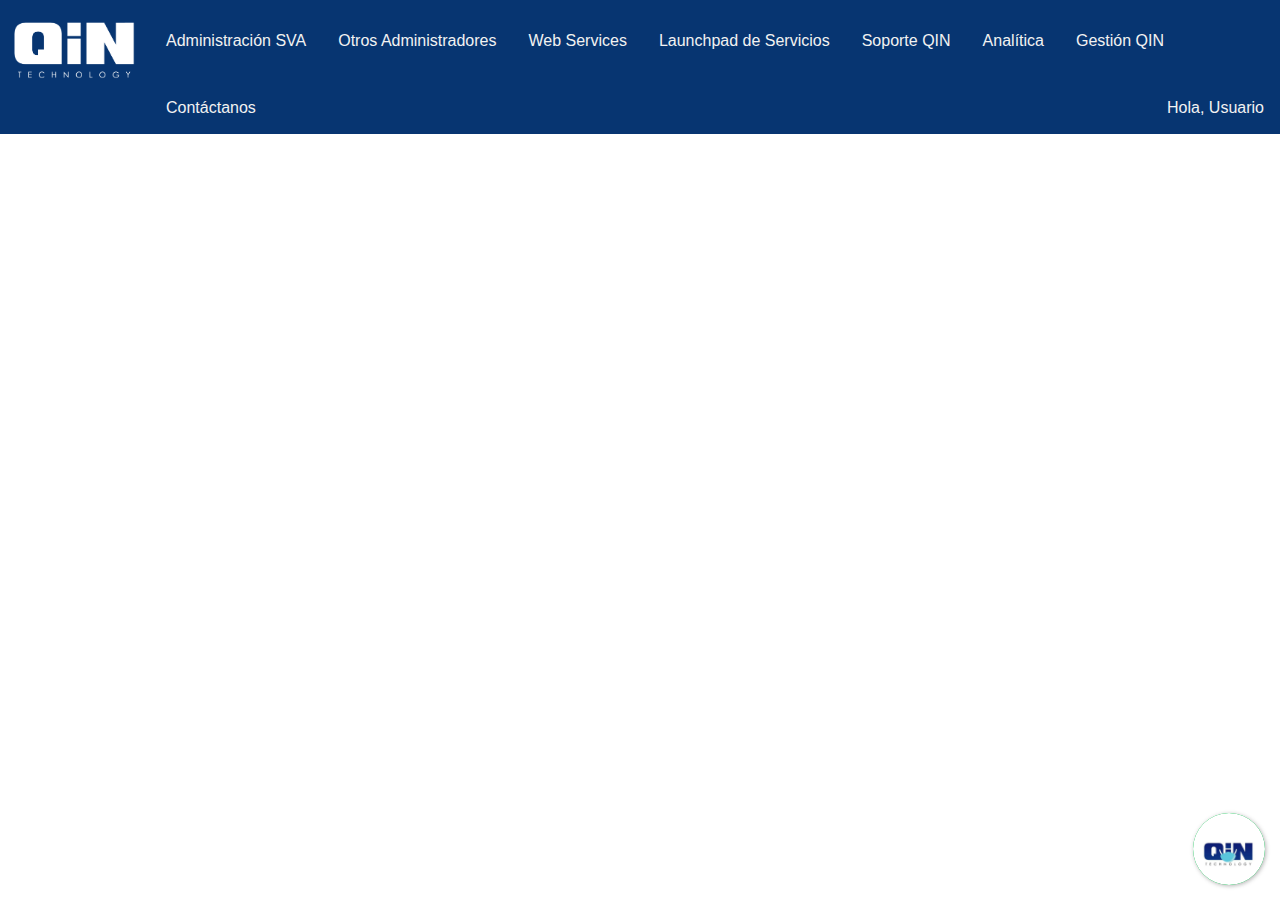
<file: www/index.html>
<!DOCTYPE html>
<html lang="en">
<head>
  <meta charset="UTF-8">
  <meta name="viewport" content="width=device-width, initial-scale=1.0">
  <link rel="stylesheet" href="css/style.css">
  <script src="js/scripts.js"></script>
  <link rel="stylesheet" href="https://stackpath.bootstrapcdn.com/bootstrap/4.5.2/css/bootstrap.min.css" integrity="sha384-JcKb8q3iqJ61gNV9KGb8thSsNjpSL0n8PARn9HuZOnIxN0hoP+VmmDGMN5t9UJ0Z" crossorigin="anonymous">
  <link rel="stylesheet" href="https://cdnjs.cloudflare.com/ajax/libs/font-awesome/4.7.0/css/font-awesome.min.css">

  <!-- Chat -->
  <!--JQuery-->  
  <script type="text/javascript" src="jquery-3.3.1.min.js"></script>
  <script type="text/javascript" src="floating-wpp.min.js"></script>
  <link rel="stylesheet" href="floating-wpp.min.css">


</head>
<body>
  <header>

    <div class="topnav" id="myTopnav">
      <img src="img/qinblanco.png" class="logo">
      <a class="aproyecto tablinks" href="#" onclick="optionMenu(event, 'admsva')">Administración SVA</a>
      <a href="#" class="tablinks" onclick="optionMenu(event, 'otrosadm')">Otros Administradores</a>
      <a href="#" class="tablinks" onclick="optionMenu(event, 'webservices')">Web Services</a>
      <a href="#" class="tablinks" onclick="optionMenu(event, 'lpservicios')">Launchpad de Servicios</a>
      <a href="#" class="tablinks" onclick="optionMenu(event, 'soporte')">Soporte QIN</a>
      <a href="#" class="tablinks" onclick="optionMenu(event, 'analitica')">Analítica</a>
      <a href="#" class="tablinks" onclick="optionMenu(event, 'gestion')">Gestión QIN</a>
      <a href="#" class="tablinks" onclick="optionMenu(event, 'contacto')">Contáctanos</a>
      <a href="#" class="userlink"><span class="spansaludo">Hola,</span> Usuario</a>
      <a href="javascript:void(0);" class="icon" onclick="responsiveMenu()">
        <i class="fa fa-bars"></i>
      </a>
    </div>
  </header>

<div class="tabcontent" id="admsva">
  <div class="container bg">
    <div class="wrap row">

      <div class="tile col">
        <img src='img/image4.png'/>
        <div class="textittle"><h1 class="cardheader"><a href="http://10.46.0.250:8043/" target="_blank">Administración VoLTE</h1></a></div>
        <div class="text">
          <p class="animate-text">Descargar Brochure <i class="fa fa-file"></i></p>
          <p class="animate-text">Descargar Documentación <i class="fa fa-download"></i></p>
        </div>
      </div>

      <div class="tile col"> 
        <img src='img/Captura4.PNG'/>
        <div class="textittle"><h1 class="cardheader"><a href="http://10.46.0.250:13016" target="_blank">Administrador Carrier Billing</h1></a></div>
        <div class="text">
          <h2 class="animate-text">Plataforma de Administración de subscripciones y contrataciones.</h2>
          <p class="animate-text">Descargar Documentación </p>
        </div>
      </div>

      <div class="tile col"> 
        <img src='img/Captura5.png'/>
        <div class="textittle"><h1 class="cardheader"><a href="http://172.24.168.230:8000/" target="_blank">Consultor Multiplataformas</h1></a></div>
        <div class="text">
          <p class="animate-text">Descargar Documentación</p>
        </div>
      </div>

      <div class="tile col"> 
        <img src='img/Captura6.png'/>
        <div class="textittle"><h1 class="cardheader"><a href="http://10.46.0.250:14001/" target="_blank">Portal Manager</h1></a></div>
        <div class="text">
          <h2 class="animate-text">Portal de Administración de Suscripciones</h2>
          <p class="animate-text">Descargar Documentación</p>
        </div>
      </div>

    </div>

    <div class="wrap row">

      <div class="tile col">
        <img src='img/image6.png'/>
        <div class="textittle"><h1 class="cardheader"><a href="http://10.46.0.160:8011/" target="_blank">Administrador Notification Manager</h1></a></div>
        <div class="text">
          <p class="animate-text">Descargar Documentación</p> 
        </div>
      </div>

      <div class="tile col">
        <img src='img/image7.png'/>
        <div class="textittle"><h1 class="cardheader"><a href="http://10.10.0.187/envioMasivoSms/login.php" target="_blank">Administrador SMS Campaña</h1></a></div>
        <div class="text">
          <p class="animate-text">Descargar Documentación</p> 
        </div>
      </div>

      <div class="tile col">
        <img src='img/image8.png'/>
        <div class="textittle"><h1 class="cardheader"><a href="http://10.45.0.232:8080/login/" target="_blank">Administrador Portal de Descarga</h1></a></div>
        <div class="text">
          <p class="animate-text">Descargar Documentación</p> 
        </div>
      </div>

      <div class="tile col">
        <img src='img/image9.png'/>
        <div class="textittle"><h1 class="cardheader"><a href="http://10.46.0.180:5003/" target="_blank">Administrador Pack Digital</h1></a></div>
        <div class="text">
          <p class="animate-text">Descargar Documentación</p> 
        </div>
      </div>

    </div>

    <div class="wrap row">

      <div class="tile col">
        <img src='img/image10.png'/>
        <div class="textittle"><h1 class="cardheader"><a href="http://10.10.0.203/bolsasturboTrio/index.php" target="_blank">Administrador Bolsas Turbo</h1></a></div>
        <div class="text">
          <p class="animate-text">Descargar Documentación</p> 
        </div>
      </div>

      <div class="tile col">
        <img src='img/image11.png'/>
        <div class="textittle"><h1 class="cardheader"><a href="http://10.177.102.224:5080/recomendador_p_roaming/" target="_blank">Administrador Recomentador de Planes</h1></a></div>
        <div class="text">
          <p class="animate-text">Descargar Documentación</p> 
        </div>
      </div>

      <div class="tile col">
        <img src='img/image12.png'/>
        <div class="textittle"><h1 class="cardheader"><a href="http://10.183.13.29:10080/minutrade/" target="_blank">Administrador Minutrade</h1></a></div>
        <div class="text">
          <p class="animate-text">Descargar Documentación</p> 
        </div>
      </div>

      <div class="tile col">
        <img src='img/image13.png'/>
        <div class="textittle"><h1 class="cardheader"><a href="http://10.46.0.250:13024/" target="_blank">Administrador Cuenta Corriente Roaming</h1></a></div>
        <div class="text">
          <p class="animate-text">Descargar Documentación</p> 
        </div>
      </div>

    </div>

    <div class="wrap row">

      <div class="tile col"> 
        <img src='img/image2.png'/>
        <div class="textittle"><h1 class="cardheader"><a href="http://10.46.0.181:8009/login/" target="_blank">Administrador Preplan Believe</h1></a></div>
        <div class="text">
          <p class="animate-text">Descargar Documentación</p>
        </div>
      </div>

      <div class=" col"> 
      </div>

      <div class=" col"> 
      </div>

      <div class=" col"> 
      </div>
  
    </div>
  </div>
</div>

<div class="tabcontent" id="otrosadm">
  <div class="container bg">
    <div class="wrap row">

      <div class="tile col"> 
        <img src='img/image1.png'/>
        <div class="textittle"><h1 class="cardheader"><a href="https://cabgestion.cl/#" target="_blank">Sistema Gestión de Taxis</h1></a></div>
        <div class="text">
          <p class="animate-text">Descargar Documentación </p>
        </div>
      </div>

      <div class="tile col">
        <img src='img/image3.png'/>
        <div class="textittle"><h1 class="cardheader"><a href="https://cabgestion.cl/gst" target="_blank">Gestión Horas Extras</h1></a></div>
        <div class="text">
          <p class="animate-text">Descargar Documentación</p> 
        </div>
      </div>

      <div class="tile col">
        <img src='img/image5.png'/>
        <div class="textittle"><h1 class="cardheader"><a href="https://cabgestion.cl/empresas" target="_blank">Sistema de Taxis Empresa</h1></a></div>
        <div class="text">
          <p class="animate-text">Descargar Documentación</p> 
        </div>
      </div>

      <div class="tile col">
        <img src='img/asset.png'/>
        <div class="textittle"><h1 class="cardheader"><a href="http://149.28.183.86:2346/dashboard/" target="_blank">Asset Management</h1></a></div>
        <div class="text">
          <p class="animate-text">Descargar Documentación</p> 
        </div>
      </div>

    </div>
  </div>

</div>

<div class="tabcontent" id="webservices">

</div>

<div class="tabcontent" id="lpservicios">
  <div class="container">
    <div class="wrap row">

      <div class="tile col"> 
        <img src='img/Captura2.PNG'/>
        <div class="textittle"><h1 class="cardheader"><a href="http://10.46.0.160:8032/qin/services/PM/consulta?msisdn=56977095634" target="_blank">Launchpad de Servicios y Suscripciones</h1></a></div>
        <div class="text">
            <p class="animate-text">Descargar Documentación</p>
        </div>
      </div>

      <div class="tile col"> 
        <img src='img/Captura3.PNG'/>
        <div class="textittle"><h1 class="cardheader"><a href="#" target="_blank">Consumo No Facturado</h1></a></div>
        <div class="text">
          <p class="animate-text">Descargar Documentación</p>
        </div>
      </div>

      <div class="tile col"> 
        <img src='img/Captura7.png'/>
        <div class="textittle"><h1 class="cardheader"><a href="http://10.46.0.160:8032/qin/services/PM/consulta?msisdn=56977095634" target="_blank">Launchpad CarrierBilling</h1></a></div>
        <div class="text">
          <h2 class="animate-text">Plataforma de Visualización de Suscripciones y Contratación.</h2>
          <p class="animate-text">Descargar Documentación</p>
        </div>
      </div>

    </div>
  </div>

</div>

<div class="tabcontent" id="soporte">
<div class="container">
  <div class="wrap row">

    <div class="tile col"> 
      <img src='img/osticket.png'/>
      <div class="textittle"><h1 class="cardheader"><a href="https://ost.qin.cl/login.php" target="_blank">Ticket Remedy</h1></a></div>
      <div class="text">
        <p class="animate-text"></p>
      </div>
    </div>

    <div class="tile col"> 
      <img src='img/mantis.png'/>
      <div class="textittle"><h1 class="cardheader"><a href="http://mantis.qin.cl/login_page.php" target="_blank">Mantis</h1></a></div>
      <div class="text">
        <p class="animate-text"></p>
      </div>
    </div>

    <div class="tile col"> 
      <img src='img/monitoreo.png'/>
      <div class="textittle"><h1 class="cardheader"><a href="" target="_blank">Plataforma Monitoreo</h1></a></div>
      <div class="text">
        <p class="animate-text"></p>
      </div>
    </div>

  </div>
</div>
</div>

<div class="tabcontent" id="analitica">
  <div class="container">
    <div class="wrap row">
  
      <div class="tile col"> 
        <img src='img/confluence.png'/>
        <div class="textittle"><h1 class="cardheader"><a href="http://10.184.32.130:8090/" target="_blank">Confluence</h1></a></div>
        <div class="text">
          <p class="animate-text"></p>
        </div>
      </div>  

    </div>
  </div>
</div>

<div class="tabcontent" id="gestion">

  <div class="container bg">
    <div class="wrap row">
  
      <div class="tile col"> 
        <img src='img/activecollab.png'/>
        <div class="textittle"><h1 class="cardheader"><a href="http://erp.qin.cl/" target="_blank">Active Collab</h1></a></div>
        <div class="text">
          <p class="animate-text"></p>
        </div>
      </div>
  
      <div class="tile col"> 
        <img src='img/trello.png'/>
        <div class="textittle"><h1 class="cardheader"><a href="https://trello.com/b/SQ5LOYlr/tareas-desarrollo" target="_blank">Trello</h1></a></div>
        <div class="text">
          <p class="animate-text"></p>
        </div>
      </div>
  
      <div class="tile col"> 
        <img src='img/onedrive.png'/>
        <div class="textittle"><h1 class="cardheader"><a href="" target="_blank">OneDrive</h1></a></div>
        <div class="text">
          <p class="animate-text"></p>
        </div>
      </div>

      <div class="tile col"> 
        <img src='img/sharepoint.png'/>
        <div class="textittle"><h1 class="cardheader"><a href="https://qintechnology.sharepoint.com/" target="_blank">SharePoint</h1></a></div>
        <div class="text">
          <p class="animate-text"></p>
        </div>
      </div>
  
    </div>
  </div>

</div>

<div class="tabcontent" id="contacto">
  <div class="container">
    <div class="wrap row">

      <div class="tile col"> 
        <img src='img/Captura1.PNG'/>
        <div class="textittle"><h1 class="cardheader"><a href="https://www.qin.cl/" target="_blank">Web Qin Technology</h1></a></div>
        <div class="text">
          <p class="animate-text"></p>
        </div>
      </div>

    </div>
  </div>

</div>
<!--Div where the WhatsApp will be rendered-->  
<div id="WAButton"></div>  

</body>
</html>


<script type="text/javascript">  
  $(function () {
          $('#WAButton').floatingWhatsApp({
              phone: '+56977095634', //WhatsApp Business phone number
              headerTitle: 'Chatea con nosotros!', //Popup Title
              popupMessage: 'Hola, en qué te podemos ayudar?', //Popup Message
              showPopup: true, //Enables popup display
              buttonImage: '<img src="img/qinayuda.png">', //Button Image
              //headerColor: 'crimson', //Custom header color
              //backgroundColor: 'crimson', //Custom background button color
              position: "right", //Position: left | right
              headerColor: "#073571"
          });
      });
</script>
</file>
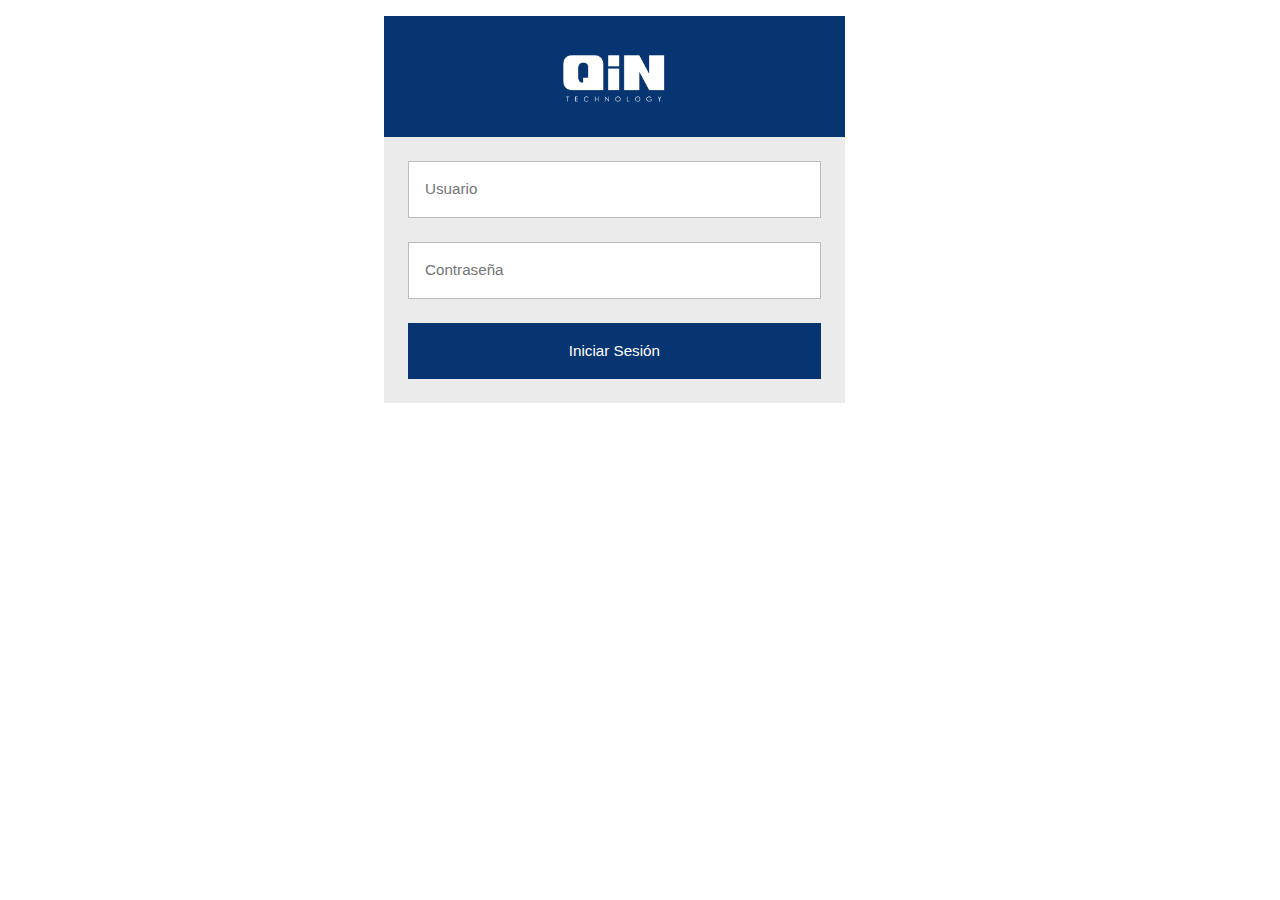
<file: login.html>
<!DOCTYPE html>
<html lang="en">
<head>
    <meta charset="UTF-8">
    <meta name="viewport" content="width=device-width, initial-scale=1.0">
    <link rel="stylesheet" href="css/style.css">
    <link rel="stylesheet" href="https://stackpath.bootstrapcdn.com/bootstrap/4.5.2/css/bootstrap.min.css" integrity="sha384-JcKb8q3iqJ61gNV9KGb8thSsNjpSL0n8PARn9HuZOnIxN0hoP+VmmDGMN5t9UJ0Z" crossorigin="anonymous">
    <title>Login</title>
</head>
<body>
    <div class="login">        
        <h2 class="login-header"><img src="img/qinblanco.png" width="30%"></h2>
      
        <form class="login-container" action="index.html">
          <p><input type="email" placeholder="Usuario"></p>
          <p><input type="password" placeholder="Contraseña"></p>
          <p><input type="submit" value="Iniciar Sesión"></p>
        </form>
      </div>
</body>
</html>
</file>
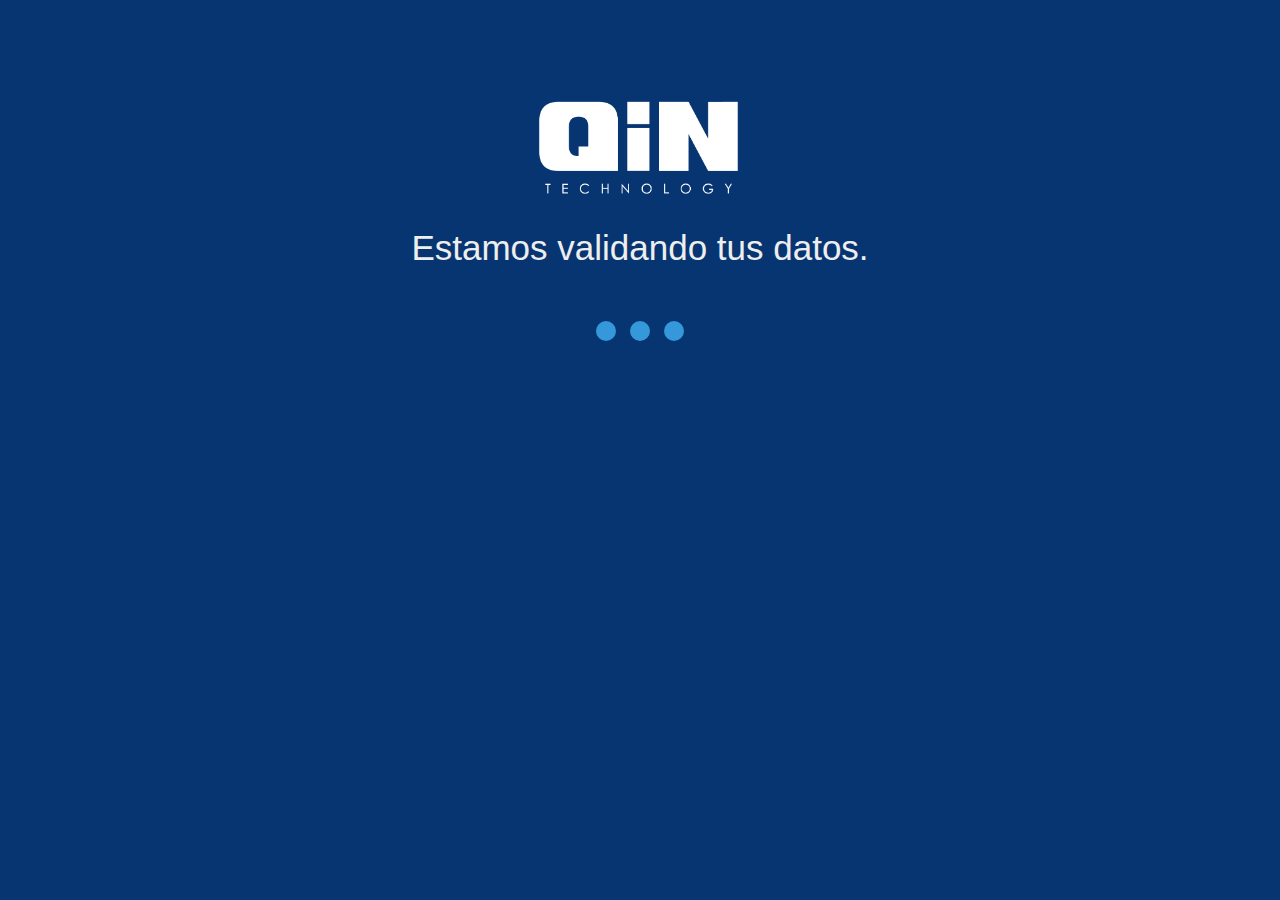
<file: www/loading.html>
<!DOCTYPE html>
<html lang="en">
<head>
    <meta charset="UTF-8">
    <meta name="viewport" content="width=device-width, initial-scale=1.0">
    <link rel="stylesheet" href="css/style.css">
    <title>Document</title>
</head>
<body  style="background-color: #073571;">
    <div class="container-loader">
        <img src="img/qinblanco.png" alt="" width="250px">
        <h1>Estamos validando tus datos.</h1>
        <br>
      <div class="loader">
        <span></span>
        <span></span>
        <span></span>
      </div>
      <h2>Espera un momento por favor, pronto te redirigiremos.</h2>
    </div>
</body>
</html>
</file>
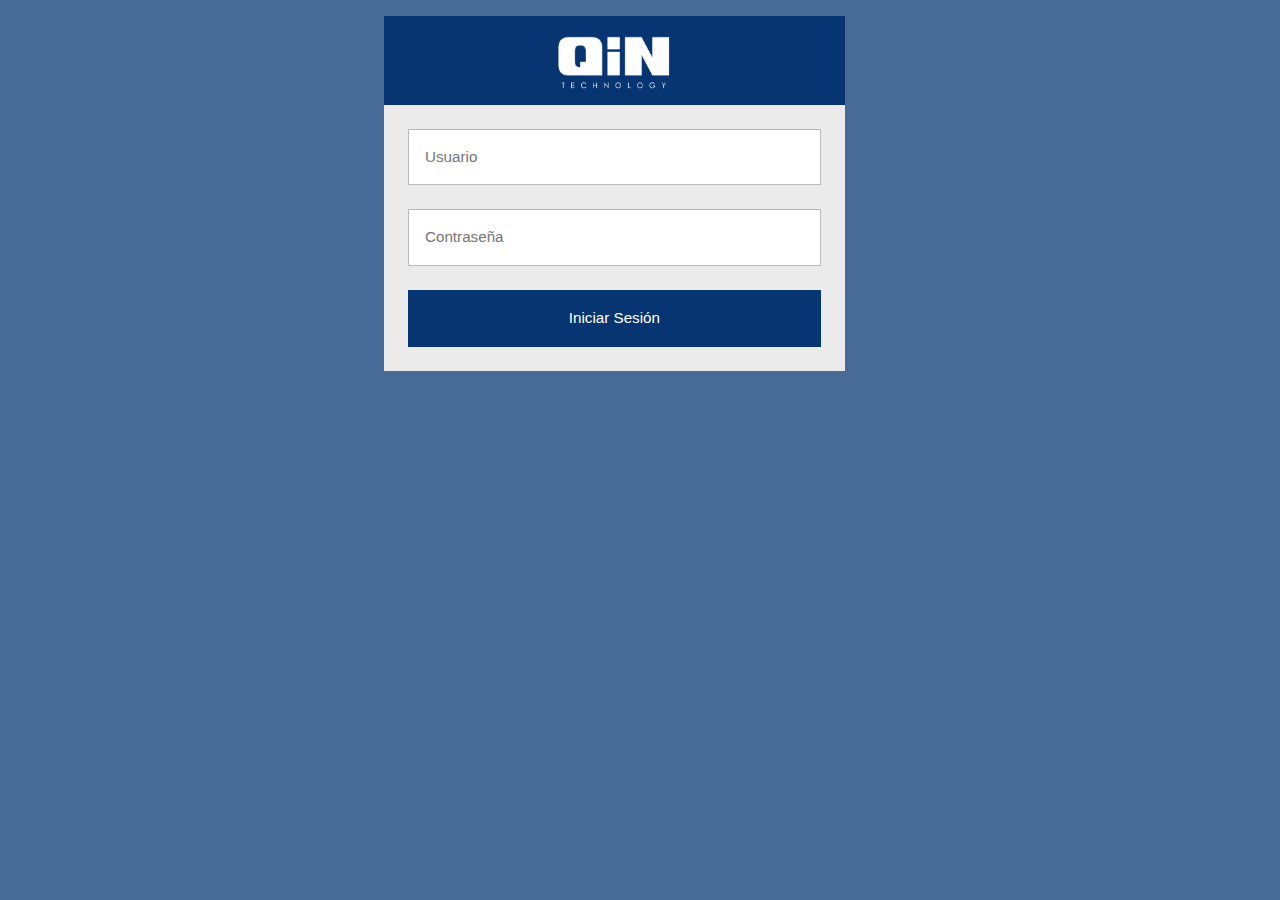
<file: www/login.html>
<!DOCTYPE html>
<html lang="en">
<head>
    <meta charset="UTF-8">
    <meta name="viewport" content="width=device-width, initial-scale=1.0">
    <link rel="stylesheet" href="css/style.css">
    <link rel="stylesheet" href="https://stackpath.bootstrapcdn.com/bootstrap/4.5.2/css/bootstrap.min.css" integrity="sha384-JcKb8q3iqJ61gNV9KGb8thSsNjpSL0n8PARn9HuZOnIxN0hoP+VmmDGMN5t9UJ0Z" crossorigin="anonymous">
    <title>Login</title>
</head>
<body style="background-color: #476B96;">
    <div class="login">        
        <h2 class="login-header"><img src="img/qinblanco.png" width="30%"></h2>
      
        <form class="login-container" action="index.html">
          <p><input type="email" placeholder="Usuario"></p>
          <p><input type="password" placeholder="Contraseña"></p>
          <p><input type="submit" value="Iniciar Sesión"></p>
        </form>
      </div>
</body>
</html>
</file>
<file: www/css/style.css>
body
{
  background-color:#eee;
  
}

.logo {
  width: 150px;
  float: left;
}

* {
    font-family: 'Open Sans', Arial, Helvetica, sans-serif;
    box-sizing: border-box;
}

/* Style for Login */

@import url(https://fonts.googleapis.com/css?family=Open+Sans:400,700);

.login {
  width: 30%;
  margin: 16px 30%;
  font-size: 16px;
}

/* Reset top and bottom margins from certain elements */
.login-header,
.login p {
  margin-top: 0;
  margin-bottom: 0;
}

.login-header {
  background: #073571;
  /* padding: 20px; */
  font-size: 1.4em;
  font-weight: normal;
  text-align: center;
  text-transform: uppercase;
  color: #fff;
  width: 120%;
}

.login-container {
  background: #ebebeb;
  padding: 12px;
  width: 120%;
}

/* Every row inside .login-container is defined with p tags */
.login p {
  padding: 12px;
}

.login input {
  box-sizing: border-box;
  display: block;
  width: 100%;
  border-width: 1px;
  border-style: solid;
  padding: 16px;
  outline: 0;
  font-family: inherit;
  font-size: 0.95em;
}

.login input[type="email"],
.login input[type="password"] {
  background: #fff;
  border-color: #bbb;
  color: #555;
}

/* Text fields' focus effect */
.login input[type="email"]:focus,
.login input[type="password"]:focus {
  border-color: #888;
}

.login input[type="submit"] {
  background: #073571;
  border-color: transparent;
  color: #fff;
  cursor: pointer;
}

.login input[type="submit"]:hover {
  background: #17c;
}

/* Buttons' focus effect */
.login input[type="submit"]:focus {
  border-color: #05a;
}


/* Style header */
.topnav {
  overflow: hidden;
  background-color: #073571;
}

.topnav a {
  float: left;
  display: block;
  color: #f2f2f2;
  text-align: center;
  padding: 14px 16px;
  text-decoration: none;
  font-size: 16px;
  margin-top: 15px;
}

.topnav a:hover {
  text-decoration: none;
  color: #00122A;
  background-color: #bfbfbf;
  border-radius: 5px;
}

.topnav a.active {
  border-radius: 5px;
  background-color: #00122A;
  color: white;
  font-weight: bold;
}

.topnav .icon {
  display: none;
}

.topnav .userlink {
  float: right;
}

.tabcontent {
  display: none;
}

@media screen and (max-width: 600px) {
  .topnav a:not(:first-child) {display: none;}
  .topnav a.icon {
    float: right;
    display: block;
    margin-top: 0;
  }
  .logo {
    width: 50px;
    margin-top: 12px;
  }

  .topnav .userlink {
    float: left;
  }
  .wrap {
    display: block !important;
  }
  .login-header {
    width: 225%;
  }
  .login-container {
    width: 225%;
  }
  .login input {
    padding: 5px;
  }
  .login {
    margin: 15%;
  }
}

@media screen and (max-width: 600px) {
  .topnav.responsive {position: relative;}
  .topnav.responsive .icon {
    position: absolute;
    right: 0;
    top: 0;
  }
  .topnav.responsive a {
    float: none;
    display: block;
    text-align: left;
  }
  .topnav.responsive .aproyecto{
    margin-top: 35px;
  }
  .logo {
    width: 50px;
    margin-top: 12px;
  }
  .topnav .userlink {
    float: left;
  }
  .topnav .spansaludo {
    display: none;
  }
  .tile.tile {
    display: table;
    
  }
  .wrap {
    display: block !important;
  }
}

  /* style content */

.wrap
{
  margin:50px auto 0 auto;
  width:100%;
  display:flex;
  align-items:space-around;
}

.bg { /*agregar esta clase al container cuando se usen 4 col*/
  max-width: 1500px !important;
  width: 100%;
}
.tile
{
  width: 380px;
  height: 190px;
  margin: 10px;
  background-color:#073571b5;
  display:inline-block;
  background-size:cover;
  position:relative;
  cursor:pointer;
  transition: all 0.4s ease-out;
  box-shadow: 0px 35px 77px -17px rgba(0,0,0,0.44);
  overflow:hidden;
  color:white;
  font-family:'Roboto';
  max-width: 34% !important;
}
.tile img
{
  height: 100%;
  width: 100%;
  position:absolute;
  top:0;
  left:0;
  z-index:0;
  transition: all 0.4s ease-out;
  object-fit: cover;
}
.textittle{
  background-color:#073571;
  position: relative;
  width: 380px;
  right: 15px;
}
.cardheader{
  width: 100%;
  padding-left: 5px;
  padding: 4px;
}
.cardheader a {
  font-size: 14px;
  color: #fff;
  text-decoration: none;
  font-weight: bold;
}
.tile .text
{
  z-index:99;
  position:absolute;
  padding:15px;
  height:calc(100% - 60px);
  width: 100%;
  margin-left: -12px;
}
.tile h1
{
  font-weight:300;
  font-size: 18px;
  margin:0;
  text-shadow: 2px 2px 10px rgba(0,0,0,1);
}
.tile h2
{
  font-weight:100;
  font-size: 18px;
  margin:20px 0 0 0;
  font-style:italic;
   transform: translateX(200px);
}
.tile p
{
  font-weight:300;
  font-size: 14px;
  margin:20px 0 0 0;
  line-height: 25px;
  opacity:0;
  transform: translateX(-200px);
  transition-delay: 0.2s;
}
.animate-text
{
  opacity:0;
  transition: all 0.6s ease-in-out;
}
.tile:hover
{
background-color:#00122A;
box-shadow: 0px 35px 77px -17px rgba(0,0,0,0.64);
  transform:scale(1.05);
}
.tile:hover img
{
  opacity: 0.2;
}
.tile:hover .animate-text
{
  transform:translateX(0);
  opacity:1;
}

@media (max-width: 2000px) {
  .wrap {
    padding: 0;
  }
}

    /* LOADER */
    .container-loader{
      margin:4em;
      text-align: center;
    }
    
    .container-loader h1, h2 {
      color: #eee;
      margin:0; 
      padding:0; 
      font-weight:300;
    }
    
    .container-loader h1 {
      font-size: 35px;
    }
    
    .container-loader h2 {
      font-size: 26px;
      opacity: 0;
      animation: appear 1s 1.5s forwards;
    }
    
    
    
    .loader span{
      display: inline-block;
      width: 20px;
      height: 20px;
      border-radius: 100%;
      background-color: #3498db;
      margin: 35px 5px;
    }
    
    .loader span:nth-child(1){
      animation: bounce 1s ease-in-out infinite;
    }
    
    .loader span:nth-child(2){
      animation: bounce 1s ease-in-out 0.33s infinite;
    }
    
    .loader span:nth-child(3){
      animation: bounce 1s ease-in-out 0.66s infinite;
    }
    
    @keyframes bounce{
      0%, 75%, 100%{
        -webkit-transform: translateY(0);
        -ms-transform: translateY(0);
        -o-transform: translateY(0);
        transform: translateY(0);
      }
    
      25%{
        -webkit-transform: translateY(-20px);
        -ms-transform: translateY(-20px);
        -o-transform: translateY(-20px);
        transform: translateY(-20px);
      }
    }
    
    @keyframes appear {
      0%{
        opacity: 0;
      }
      100%{
        opacity: 1;
      }
    }
</file>
<file: css/style.css>
body
{
  background-color:#eee;
  
}

* {
    font-family: 'Open Sans', Arial, Helvetica, sans-serif;
    box-sizing: border-box;
}

/* Style for Login */

@import url(https://fonts.googleapis.com/css?family=Open+Sans:400,700);

.login {
  width: 30%;
  margin: 16px 30%;
  font-size: 16px;
}

/* Reset top and bottom margins from certain elements */
.login-header,
.login p {
  margin-top: 0;
  margin-bottom: 0;
}

.login-header {
  background: #073571;
  padding: 20px;
  font-size: 1.4em;
  font-weight: normal;
  text-align: center;
  text-transform: uppercase;
  color: #fff;
  width: 120%;
}

.login-container {
  background: #ebebeb;
  padding: 12px;
  width: 120%;
}

/* Every row inside .login-container is defined with p tags */
.login p {
  padding: 12px;
}

.login input {
  box-sizing: border-box;
  display: block;
  width: 100%;
  border-width: 1px;
  border-style: solid;
  padding: 16px;
  outline: 0;
  font-family: inherit;
  font-size: 0.95em;
}

.login input[type="email"],
.login input[type="password"] {
  background: #fff;
  border-color: #bbb;
  color: #555;
}

/* Text fields' focus effect */
.login input[type="email"]:focus,
.login input[type="password"]:focus {
  border-color: #888;
}

.login input[type="submit"] {
  background: #073571;
  border-color: transparent;
  color: #fff;
  cursor: pointer;
}

.login input[type="submit"]:hover {
  background: #17c;
}

/* Buttons' focus effect */
.login input[type="submit"]:focus {
  border-color: #05a;
}


/* Style header */
ul {
    list-style-type: none;
    margin: 0;
    padding: 0;
    overflow: hidden;
    background-color: #073571;
    height: 100px;
  }
  
  li {
    float: left;
    /* border-right:1px solid #bbb; */
  }
  
  li:last-child {
    border-right: none;
  }
  
  li a {
    display: block;
    color: white;
    text-align: center;
    padding: 14px 16px;
    text-decoration: none;
    margin-top: 20px;
  }
  
  li a:hover:not(.active) {
    background-color: #111;
  }
  
  /* .active {
    background-color: #4CAF50;
  } */

  /* style content */

.wrap
{
  margin:50px auto 0 auto;
  width:100%;
  display:flex;
  align-items:space-around;
}
.tile
{
  width: 380px;
  height: 190px;
  margin: 10px;
  background-color:#073571b5;
  display:inline-block;
  background-size:cover;
  position:relative;
  cursor:pointer;
  transition: all 0.4s ease-out;
  box-shadow: 0px 35px 77px -17px rgba(0,0,0,0.44);
  overflow:hidden;
  color:white;
  font-family:'Roboto';
  
}
.tile img
{
  height: 100%;
  width: 100%;
  position:absolute;
  top:0;
  left:0;
  z-index:0;
  transition: all 0.4s ease-out;
  
}
.tile .text
{
  z-index:99;
  position:absolute;
  padding:15px;
  height:calc(100% - 60px);
}
.tile h1
{
 
  font-weight:300;
  font-size: 22px;
  margin:0;
  text-shadow: 2px 2px 10px rgba(0,0,0,1);
}
.tile h2
{
  font-weight:100;
  font-size: 18px;
  margin:20px 0 0 0;
  font-style:italic;
   transform: translateX(200px);
}
.tile p
{
  font-weight:300;
  font-size: 14px;
  margin:20px 0 0 0;
  line-height: 25px;
/*   opacity:0; */
  transform: translateX(-200px);
  transition-delay: 0.2s;
}
.animate-text
{
  opacity:0;
  transition: all 0.6s ease-in-out;
}
.tile:hover
{
/*   background-color:#99aeff; */
box-shadow: 0px 35px 77px -17px rgba(0,0,0,0.64);
  transform:scale(1.05);
}
.tile:hover img
{
  opacity: 0.2;
}
.tile:hover .animate-text
{
  transform:translateX(0);
  opacity:1;
}
.dots
{
  position:absolute;
  bottom:20px;
  right:30px;
  margin: 0 auto;
  width:30px;
  height:30px;
  color:currentColor;
  display:flex;
  flex-direction:column;
  align-items:center;
  justify-content:space-around;
  
}

.dots img
{
    width: 5px;
    height:5px;
    background-color: currentColor;
    border-radius: 50%;
    display:block;
  opacity:0;
  transition: transform 0.4s ease-out, opacity 0.5s ease;
  transform: translateY(30px);
 
}

.tile:hover span
{
  opacity:1;
  transform:translateY(0px);
}

.dots span:nth-child(1)
{
   transition-delay: 0.05s;
}
.dots span:nth-child(2)
{
   transition-delay: 0.1s;
}
.dots span:nth-child(3)
{
   transition-delay: 0.15s;
}


@media (max-width: 2000px) {
  .wrap {
    padding: 0;
  }
}
</file>
<file: www/floating-wpp.min.css>
.floating-wpp{position:fixed;bottom:15px;left:15px;font-size:14px;transition:bottom .2s}.floating-wpp .floating-wpp-button{position:relative;border-radius:50%;box-shadow:1px 1px 4px rgba(60,60,60,.4);transition:box-shadow .2s;cursor:pointer;overflow:hidden}.floating-wpp .floating-wpp-button img,.floating-wpp .floating-wpp-button svg{position:absolute;width:100%;height:auto;object-fit:cover;top:50%;left:50%;transform:translate3d(-50%,-50%,0);border-radius:50%}.floating-wpp:hover{bottom:17px}.floating-wpp:hover .floating-wpp-button{box-shadow:1px 2px 8px rgba(60,60,60,.4)}.floating-wpp .floating-wpp-popup{border-radius:6px;background-color:#E5DDD5;position:absolute;overflow:hidden;padding:0;box-shadow:1px 2px 8px rgba(60,60,60,.25);width:0;height:0;bottom:0;opacity:0;transition:bottom .1s ease-out,opacity .2s ease-out;transform-origin:bottom}.floating-wpp .floating-wpp-popup.active{padding:0 12px 12px;width:260px;height:auto;bottom:82px;opacity:1}.floating-wpp .floating-wpp-popup .floating-wpp-message{background-color:#fff;padding:8px;border-radius:0 5px 5px;box-shadow:1px 1px 1px rgba(0,0,0,.15);opacity:0;transition:opacity .2s}.floating-wpp .floating-wpp-popup.active .floating-wpp-message{opacity:1;transition-delay:.2s}.floating-wpp .floating-wpp-popup .floating-wpp-head{text-align:right;color:#fff;margin:0 -15px 10px;padding:6px 12px;display:flex;justify-content:space-between;cursor:pointer}.floating-wpp .floating-wpp-input-message{background-color:#fff;margin:10px -15px -15px;padding:0 15px;display:flex;align-items:center}.floating-wpp .floating-wpp-input-message textarea{border:1px solid #ccc;border-radius:4px;box-shadow:none;padding:8px;margin:10px 0;width:100%;max-width:100%;font-family:inherit;font-size:inherit;resize:none}.floating-wpp .floating-wpp-btn-send{margin-left:12px;font-size:0;cursor:pointer}
</file>
